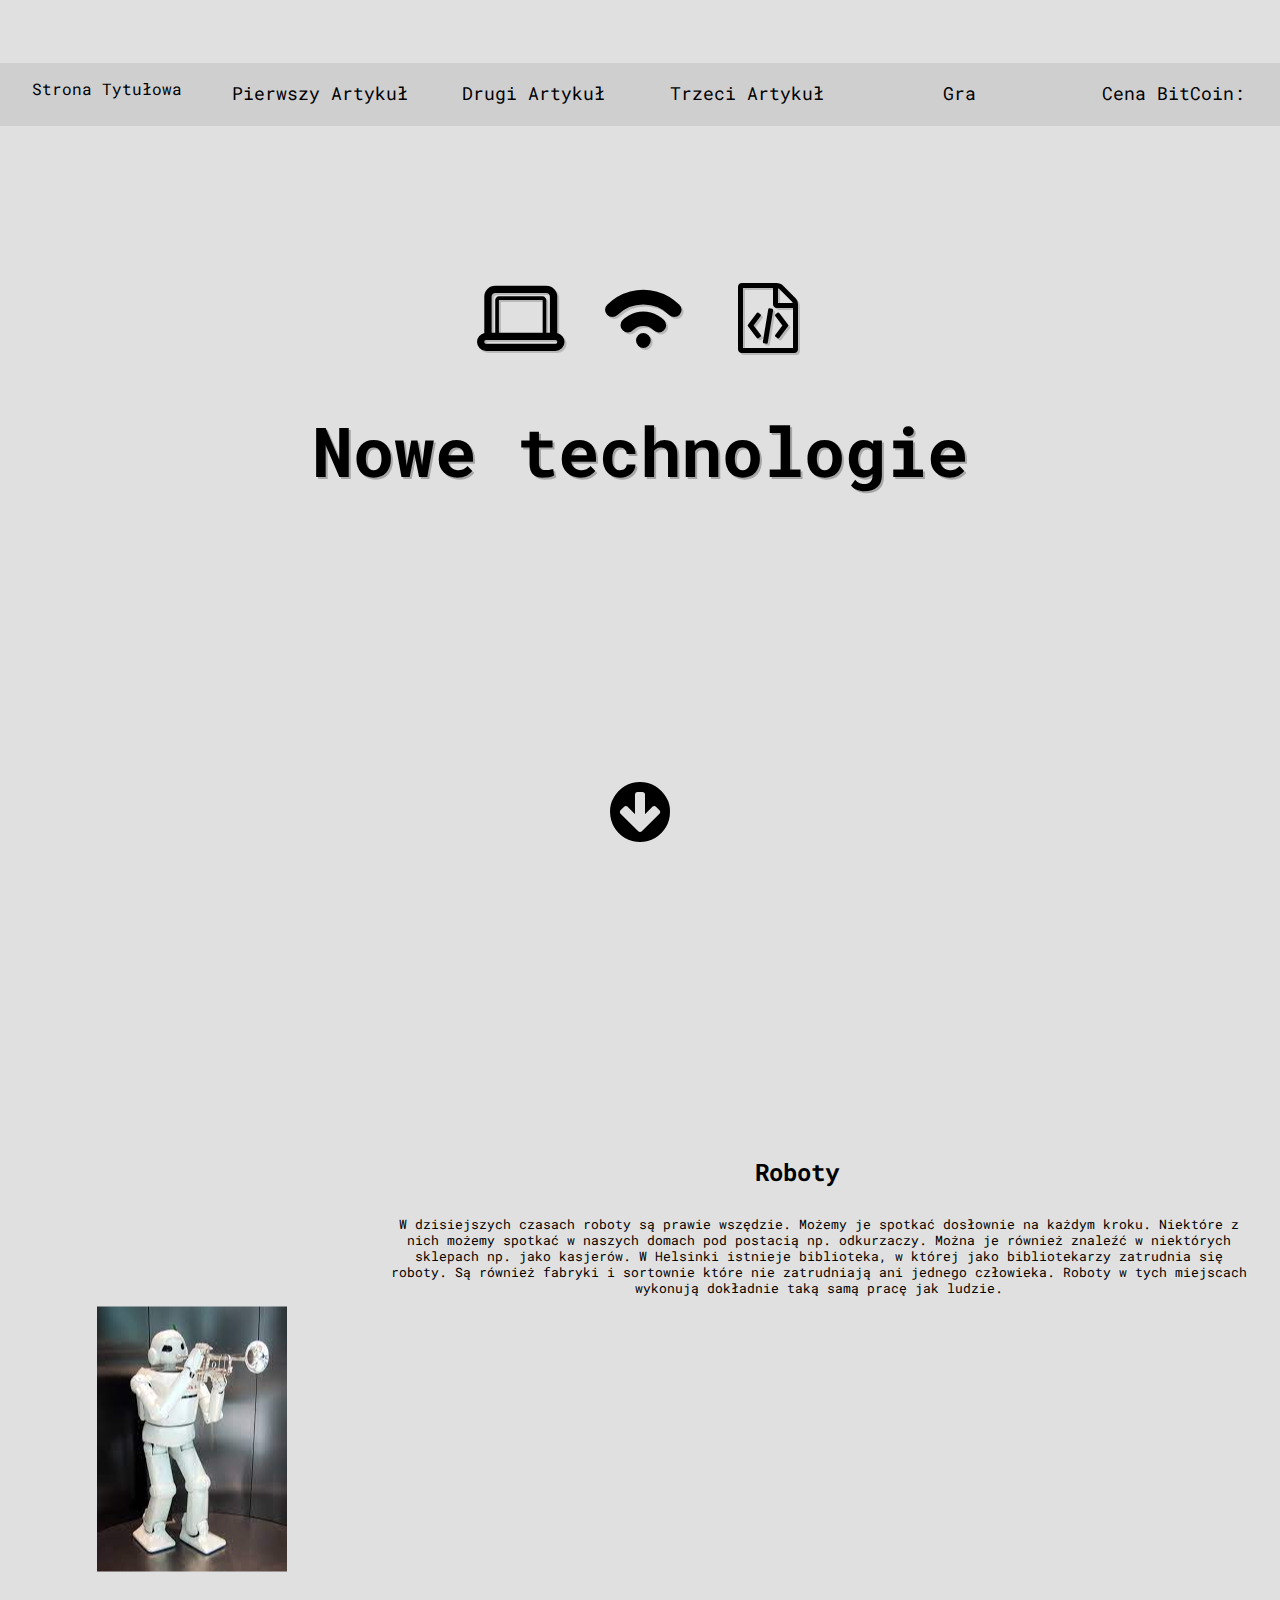
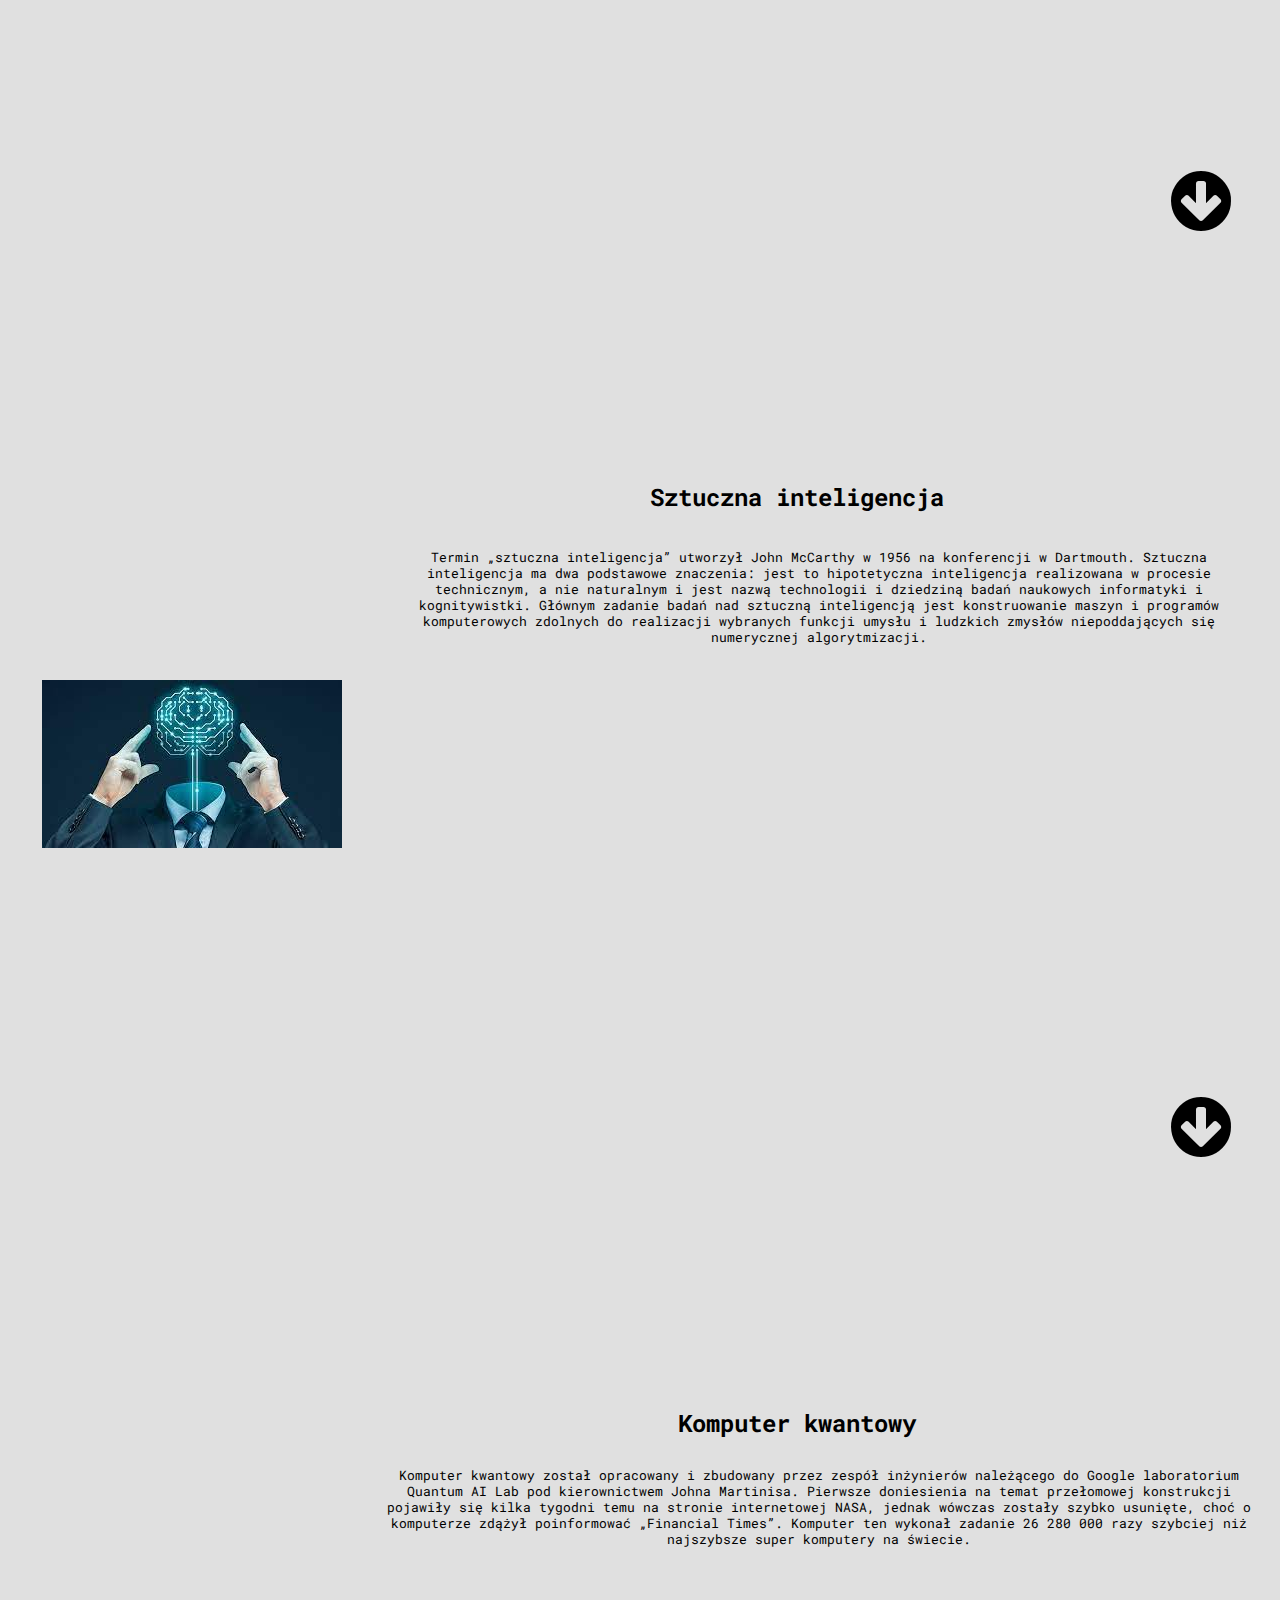
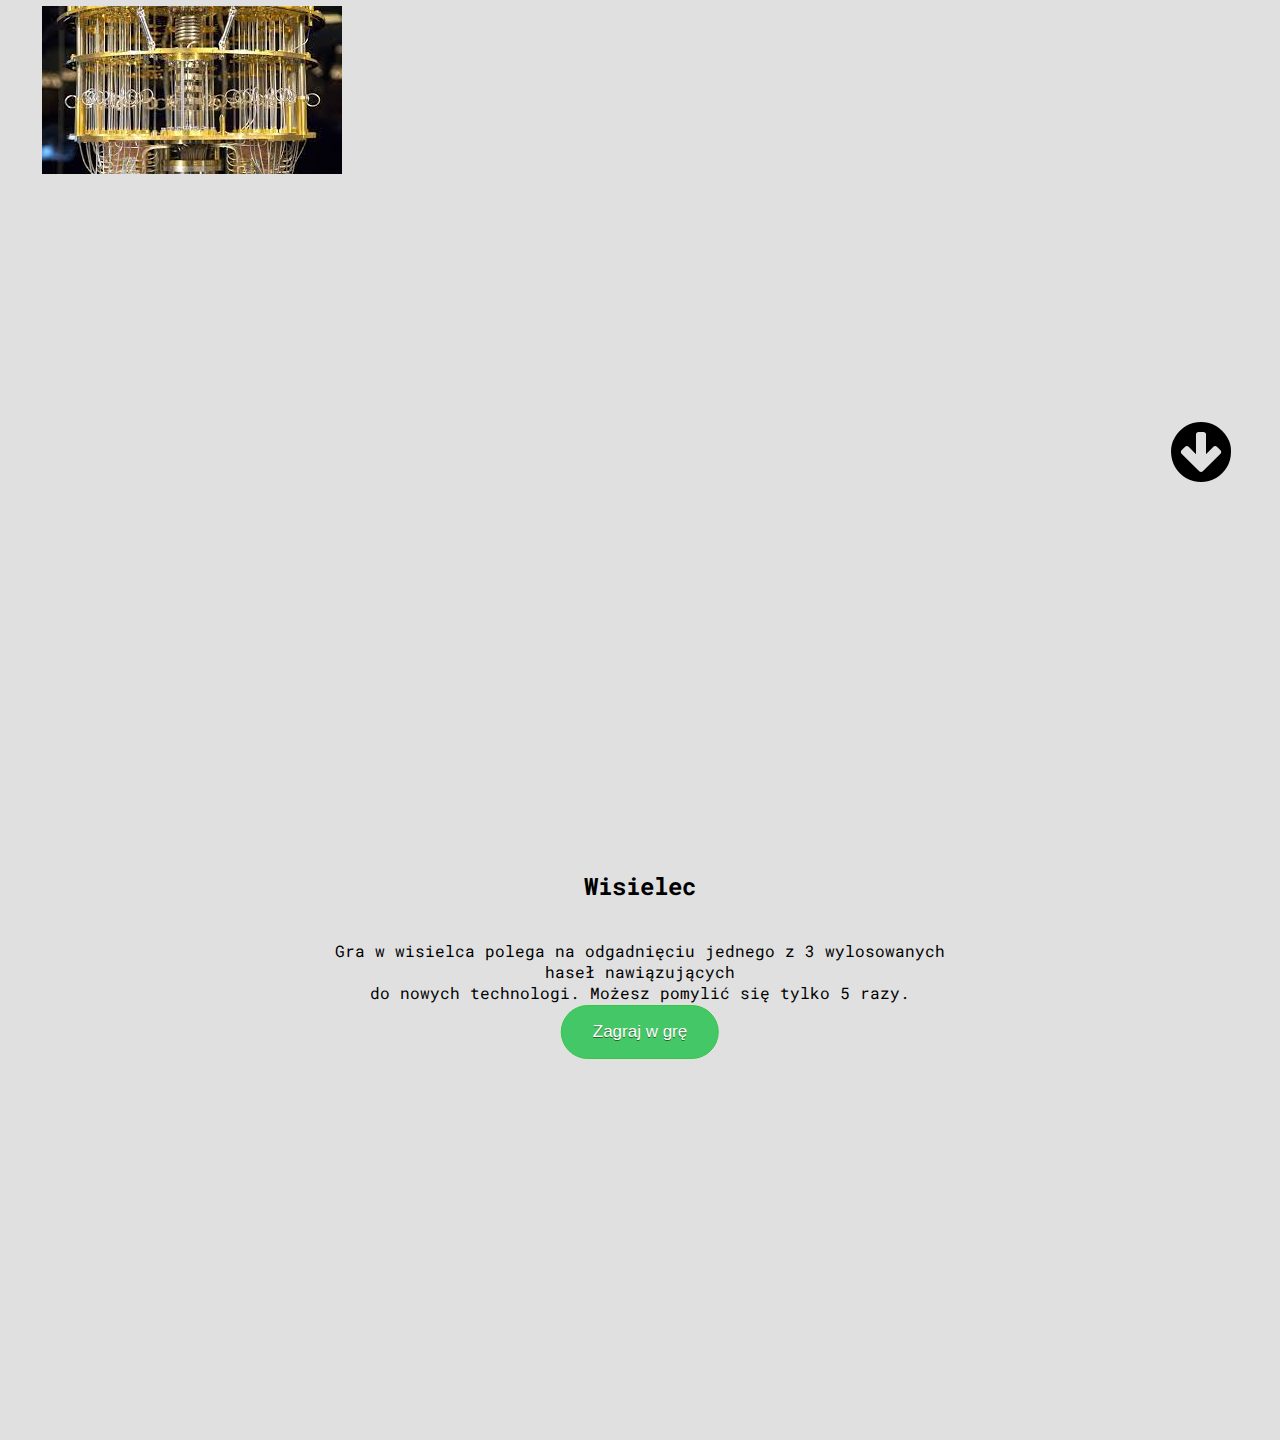
<file: index.html>
<!DOCTYPE html>
<html lang="pl">

<head>
	<meta charset="UTF-8">
	<meta http-equiv="X-UA-Compatible" content="IE=edge">
	<meta name="viewport" content="width=device-width, initial-scale=1.0">
	<link rel="stylesheet" href="css/mainStyle.css">
	<link rel="stylesheet" href="css/iconStyle.css">
	<link rel="stylesheet" href="css/fontello.css">
	<link rel="stylesheet" href="css/technologies.css">
	<link rel="preconnect" href="https://fonts.gstatic.com">
	<link rel="apple-touch-icon" sizes="180x180" href="favicon/apple-touch-icon.png">
	<link rel="icon" type="image/png" sizes="32x32" href="favicon/favicon-32x32.png">
	<link rel="icon" type="image/png" sizes="16x16" href="favicon/favicon-16x16.png">
	<link rel="manifest" href="favicon/site.webmanifest">
	<link
		href="https://fonts.googleapis.com/css2?family=Roboto+Mono:ital,wght@0,100;0,200;0,300;0,400;0,500;0,600;0,700;1,100;1,200;1,300;1,400;1,500;1,600;1,700&display=swap"
		rel="stylesheet">
	<script src="./script.js" defer></script>
	<title>Nowe technologie</title>
</head>

<body onload="goToTitlePage()">
	<div id="navBar">
		<div id="titlePageNav"><br>Strona Tytułowa</div>
		<div id="firstTechnologyNav"><br>Pierwszy Artykuł</div>
		<div id="secondTechnologyNav"><br>Drugi Artykuł</div>
		<div id="thirdTechnologyNav"><br>Trzeci Artykuł</div>
		<div id="gameNav"><br>Gra</div>
		<div id="bitcoinWorth"><br>Cena BitCoin: </div>
	</div>
	<section id="titleDiv">
		<h1 id="titleText">Nowe technologie</h1>
		<i class="icon-laptop" id="laptopIcon"></i>
		<i class="icon-wifi" id="wifiIcon"></i>
		<i class="icon-file-code" id="fileIcon"></i>
		<i class="icon-down-circled scrollButton" id='downCircledIcon'></i>
	</section>
	<section id="firstTechnology">
		<div id="firstPhoto">
			<img src="images/robot.jpg" id="firstTechnologyImg">
		</div>

		<div id="firstText">

			<h2 id="firstTechnologyH2">Roboty</h2>
			<p id="firstTechnologyP">W dzisiejszych czasach roboty są prawie wszędzie. Możemy je spotkać dosłownie na każdym kroku. Niektóre z nich możemy spotkać w naszych domach pod postacią np. odkurzaczy. Można je również znaleźć w niektórych sklepach np. jako kasjerów.  W Helsinki istnieje biblioteka, w której jako bibliotekarzy zatrudnia się roboty. Są również fabryki i sortownie które nie zatrudniają ani jednego człowieka. Roboty w tych miejscach wykonują dokładnie taką samą pracę jak ludzie.
			</p>
		</div>
		<i class="icon-down-circled scrollButton" id="firstScrollIcon"></i>
	</section>
	<section id="secondTechnology">
		<div id="firstPhoto">
			<img src="images/sztucznaInteligencja.jpg" id="firstTechnologyImg">
		</div>

		<div id="firstText">
			<h2 id="firstTechnologyH2">Sztuczna inteligencja</h2>
			<p id="firstTechnologyP">Termin „sztuczna inteligencja” utworzył John McCarthy w 1956 na konferencji w Dartmouth. Sztuczna inteligencja ma dwa podstawowe znaczenia: jest to hipotetyczna inteligencja realizowana w procesie technicznym, a nie naturalnym i jest nazwą technologii i dziedziną badań naukowych informatyki i kognitywistki. Głównym zadanie badań nad sztuczną inteligencją jest konstruowanie maszyn i programów komputerowych zdolnych do realizacji wybranych funkcji umysłu i ludzkich zmysłów niepoddających się numerycznej algorytmizacji. 
			</p>
		</div>
		<i class="icon-down-circled scrollButton" id="secondScrollIcon"></i>
	</section>
	<!-- third technology -->
	<section id="thirdTechnology">
		<div id="firstPhoto">
			<img src="images/komputerKwantowy.jpg" id="firstTechnologyImg">
		</div>

		<div id="firstText">
			<h2 id="firstTechnologyH2">Komputer kwantowy</h2>
			<p id="firstTechnologyP">Komputer kwantowy został opracowany i zbudowany przez zespół inżynierów należącego do Google laboratorium Quantum AI Lab pod kierownictwem Johna Martinisa. Pierwsze doniesienia na temat przełomowej konstrukcji pojawiły się kilka tygodni temu na stronie internetowej NASA, jednak wówczas zostały szybko usunięte, choć o komputerze zdążył poinformować „Financial Times”. Komputer ten wykonał zadanie 26 280 000 razy szybciej niż najszybsze super komputery na świecie.
			</p>
		</div>
		<i class="icon-down-circled scrollButton" id="thirdScrollIcon"></i>
	</section>
	<section id="gameContainer">
		<h2 id="gameTitle">Wisielec</h2>
		<div id="gameDescription">
		Gra w wisielca polega na odgadnięciu jednego z 3 wylosowanych haseł nawiązujących
		<br> do nowych technologi. Możesz pomylić się tylko 5 razy.
		</div>
		<br>
		<br>
		<a href="wisielec/index.html" class="myButton">Zagraj w grę</a>

	</section>
</body>

</html>
</file>
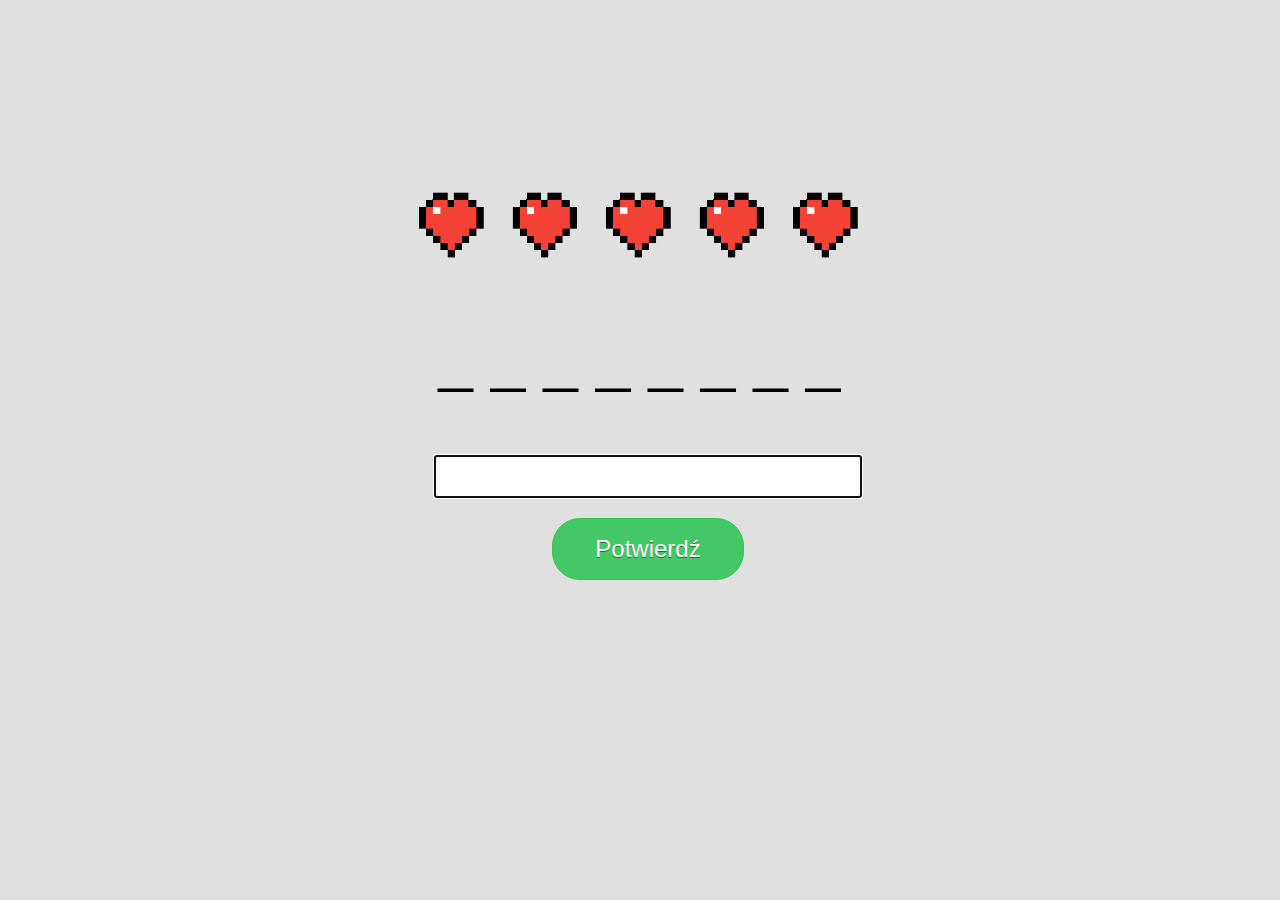
<file: wisielec/index.html>
<!DOCTYPE html>
<html lang="pl">
	<head>
		<meta charset="UTF-8" />
		<title>Wisielec</title>
		<link rel="stylesheet" href="index.css" />
		<link rel="apple-touch-icon" sizes="180x180" href="../favicon/apple-touch-icon.png">
		<link rel="icon" type="image/png" sizes="32x32" href="../favicon/favicon-32x32.png">
		<link rel="icon" type="image/png" sizes="16x16" href="../favicon/favicon-16x16.png">
		<link rel="manifest" href="../favicon/site.webmanifest">
	</head>
	<body onload="hidePassword()">
		<div id="container">
			<div id="password"></div>
			<br />
			<div id="inputArea">
				<input type="text" id="letter" autofocus />
				<input type="button" onclick="loadValue()" value="Potwierdź" class="myButton" />
			</div>
		</div>
		<div id="hearts">
			<img src="../images/minecraftHeart.png" id="firstHeart" />
			<img src="../images/minecraftHeart.png" id="secondHeart" />
			<img src="../images/minecraftHeart.png" id="thirdHeart" />
			<img src="../images/minecraftHeart.png" id="fourthHeart" />
			<img src="../images/minecraftHeart.png" id="fifthHeart" />
		</div>
		<div id="statusContainer">
			<h1 id="status"></h1>
		</div>
		<script src="index.js"></script>
	</body>
</html>
</file>
<file: css/mainStyle.css>
html{
	scroll-behavior: smooth;
}
::-webkit-scrollbar {
	display: none;
}
body{
	margin: 0;
	padding: 0;
	width: 100vw;
	box-sizing: border-box;
	background-color: #e0e0e0;
	font-family: 'Roboto Mono', monospace;
}
#navBar{
	display: flex;
	flex-wrap: nowrap;
	justify-content: space-around;
	align-items: center;
	background-color: #cfcfcf;
	width: 100vw;
	height: 7vh;
	position: sticky;
	top: 0;
	z-index: 2137;
}
#navBar div{
	height: 120%;
	width: 20vw;
	text-align: center;
}
#titleText{
	margin: 0;
  	position: absolute;
  	top: 50%;
  	transform: translateY(-50%);
	width: 100vw;
	text-align: center;
	font-size: 69px;
	text-shadow: 2px 2px #2b2b2b52;
}
@keyframes slideInFromLeft {
	0% {transform: translateX(-100%);}
	100% {transform: tr	anslateX(0);}
}
#titleDiv{
	background-color: #e0e0e0;
	width: 100vw;
	height: 100vh;
	animation: 1.3s ease-out 0s 1 slideInFromLeft;
}

#gameContainer{
	width: 100vw;
	height: 100vh;
}
.myButton {
	position: relative;
	background-color:#44c767;
	border-radius:28px;
	border:1px solid #36c744;
	display:inline-block;
	cursor:pointer;
	color:#ffffff;
	font-family:Arial;
	font-size:17px;
	padding:16px 31px;
	text-decoration:none;
	text-shadow:0px 1px 0px #2f6627;
	bottom: -50%;
	left: 50%;
	transform: translate(-50%, -50%);
}
.myButton:hover{
	transition-duration: 0.7s;
    font-size: 20px;
}
.myButton:active {
	position:relative;
	background-color:#44c767;
	border-radius:28px;
	border:1px solid #36c744;
	display:inline-block;
	cursor:pointer;
	color:#ffffff;
	font-family:Arial;
	font-size:17px;
	text-decoration:none;
	text-shadow:0px 1px 0px #2f6627;
	bottom: -50%;
	left: 50%;
	transform: translate(-50%, -50%);
} 
.myButton:visited{
	position: relative;
	background-color:#44c767;
	border-radius:28px;
	border:1px solid #36c744;
	display:inline-block;
	cursor:pointer;
	color:#ffffff;
	font-family:Arial;
	font-size:17px;
	padding:16px 31px;
	text-decoration:none;
	text-shadow:0px 1px 0px #2f6627;
	bottom: -50%;
	left: 50%;
	transform: translate(-50%, -50%);
}
#gameContainer{
	width: 100vw;
	height: 100vh;
}
#gameTitle{
	position: absolute;
	left: 50vw;
	top: 450vh;
	transform: translateX(-50%);
}
#gameDescription{
	text-align: center;
	position: absolute;
	left: 50vw;
	top: 460vh;
	transform: translateX(-50%);
}
#titlePageNav{
	font-size: 2vh;
}
#titlePageNav:hover{
	transition-duration: 0.7s;
    font-size: 1.8vh;
}
#firstTechnologyNav{
	font-size: 2vh;
}
#firstTechnologyNav:hover{
	transition-duration: 0.7s;
    font-size: 1.8vh;
}
#secondTechnologyNav{
	font-size: 2vh;
}
#secondTechnologyNav:hover{
	transition-duration: 0.7s;
    font-size: 1.8vh;
}
#thirdTechnologyNav{
	font-size: 2vh;
}
#thirdTechnologyNav:hover{
	transition-duration: 0.7s;
    font-size: 1.8vh;
}
#gameNav{
	font-size: 2vh;
}
#gameNav:hover{
	transition-duration: 0.7s;
    font-size: 1.8vh;
}
#bitcoinWorth{
	font-size: 2vh;
}
@media only screen and (max-width: 800px){
	#fileIcon{
		display: none;
	}
	#laptopIcon{
		display: none;
	}
	#wifiIcon{
		display: none;
	}
	#downCircledIcon{
		position: absolute;
		font-size: 70px;
		bottom: 5vh; 
		left: 50vw;
		transform: translateX(-50%);
		color: black;
		animation: circledIconAnimation 2.3s ease forwards;
	}
	#downCircledIcon:hover{
		transition-duration: 0.7s;
		font-size: 64px;
		text-shadow: 2px 2px #ff0000;
		color: black; 
	}
	#navBar{
		display: none;
	}
	#titleText{
		margin: 0;
		position: absolute;
		top: 50%;
		transform: translateY(-50%);
		width: 100vw;
		text-align: center;
		font-size: 50px;
		text-shadow: 2px 2px #2b2b2b52;
	}
	.myButton {
		position: relative;
		background-color:#44c767;
		border-radius:28px;
		border:1px solid #36c744;
		display:inline-block;
		cursor:pointer;
		color:#ffffff;
		font-family:Arial;
		font-size:17px;
		padding:16px 31px;
		text-decoration:none;
		text-shadow:0px 1px 0px #2f6627;
		bottom: -70%;
		left: 50%;
		transform: translate(-50%, -50%);
	}
	.myButton:hover{
		transition-duration: 0.7s;
		font-size: 20px;
	}
	.myButton:active {
		position:relative;
		background-color:#44c767;
		border-radius:28px;
		border:1px solid #36c744;
		display:inline-block;
		cursor:pointer;
		color:#ffffff;
		font-family:Arial;
		font-size:17px;
		text-decoration:none;
		text-shadow:0px 1px 0px #2f6627;
		bottom: -70%;
		left: 50%;
		transform: translate(-50%, -50%);
	} 
	.myButton:visited{
		position: relative;
		background-color:#44c767;
		border-radius:28px;
		border:1px solid #36c744;
		display:inline-block;
		cursor:pointer;
		color:#ffffff;
		font-family:Arial;
		font-size:17px;
		padding:16px 31px;
		text-decoration:none;
		text-shadow:0px 1px 0px #2f6627;
		bottom: -70%;
		left: 50%;
		transform: translate(-50%, -50%);
	}
	#gameTitle{
		position: absolute;
		left: 50vw;
		top: 605vh;
		transform: translateX(-50%);
	}
	#gameDescription{
		text-align: center;
		position: absolute;
		left: 50vw;
		top: 618vh;
		transform: translateX(-50%);
	}
}
/* @media only screen and (max-width: 700px){
	#fileIcon{
		display: none;
	}
	#laptopIcon{
		display: none;
	}
	#wifiIcon{
		display: none;
	}
	#downCircledIcon{
		position: absolute;
		font-size: 70px;
		bottom: 5vh; 
		left: 50vw;
		transform: translateX(-50%);
		color: black;
		animation: circledIconAnimation 2.3s ease forwards;
	}
	#downCircledIcon:hover{
		transition-duration: 0.7s;
		font-size: 64px;
		text-shadow: 2px 2px #ff0000;
		color: black; 
	}
} */
/* todo */
/* tam gdzie jest tekst paragraf
maksymalny width ma być 75ch a fajnie było gdyby 45ch większe zdjęcia na teflonie i zmienić przycisk w grze */
</file>
<file: css/iconStyle.css>
#fileIcon{
	font-size: 70px;
	animation-name: showFirstIcon;
	animation-duration: 4s;
	position: absolute;
	transform: translateX(-50%); 
	top: 30vh; left: 60vw;
	text-shadow: 2px 2px #63636352;
}
#laptopIcon{
	font-size: 70px;
	animation-name: showFirstIcon;
	animation-duration: 3s;
	position: absolute;
	transform: translateX(-50%); 
	top: 30vh; left: 40vw;
	text-shadow: 2px 2px #63636352;
}
#wifiIcon{
	font-size: 70px;
	animation-name: showThirdIcon;
	animation-duration: 3.7s;
	position: absolute;
	transform: translateX(-50%); 
	top: 30vh; left: 50vw;
	text-shadow: 2px 2px #63636352;
}
#downCircledIcon{
	position: absolute;
	font-size: 70px;
	bottom: 5vh; 
	left: 50vw;
	transform: translateX(-50%);
	color: black;
	animation: circledIconAnimation 2.3s ease forwards;
}
#downCircledIcon:hover{
	transition-duration: 0.7s;
    font-size: 64px;
	text-shadow: 2px 2px #ff0000;
	color: black; 
}
@keyframes showSecondIcon {
	0% {visibility: hidden}
	75%  {visibility: hidden; opacity: 0; transition: visibility 0s, opacity 0.5s linear;}
 	100% {visibility: visible;}
}
@keyframes showThirdIcon{
	0% {visibility: hidden}
	60%  {visibility: hidden; opacity: 0; transition: visibility 0s, opacity 0.5s linear;}
 	100% {visibility: visible;}
}
@keyframes showFirstIcon {
	0% {visibility: hidden}
	37%  {visibility: hidden; opacity: 0; transition: visibility 0s, opacity 0.5s linear;}
 	100% {visibility: visible;}
}
@keyframes circledIconAnimation {
	0% {bottom: -25vh; transform: translateX(-50%);}
	25% {bottom: -25vh; transform: translateX(-50%);}
	100% {transform: translateY(6vh), oppacity 0.5s; transform: translateX(-50%);}
}
</file>
<file: css/fontello.css>
@font-face {
  font-family: 'fontello';
  src: url('../font/fontello.eot?63374644');
  src: url('../font/fontello.eot?63374644#iefix') format('embedded-opentype'),
       url('../font/fontello.woff2?63374644') format('woff2'),
       url('../font/fontello.woff?63374644') format('woff'),
       url('../font/fontello.ttf?63374644') format('truetype'),
       url('../font/fontello.svg?63374644#fontello') format('svg');
  font-weight: normal;
  font-style: normal;
}
/* Chrome hack: SVG is rendered more smooth in Windozze. 100% magic, uncomment if you need it. */
/* Note, that will break hinting! In other OS-es font will be not as sharp as it could be */
/*
@media screen and (-webkit-min-device-pixel-ratio:0) {
  @font-face {
    font-family: 'fontello';
    src: url('../font/fontello.svg?63374644#fontello') format('svg');
  }
}
*/
 
 [class^="icon-"]:before, [class*=" icon-"]:before {
  font-family: "fontello";
  font-style: normal;
  font-weight: normal;
  speak: never;
 
  display: inline-block;
  text-decoration: inherit;
  width: 1em;
  margin-right: .2em;
  text-align: center;
  /* opacity: .8; */
 
  /* For safety - reset parent styles, that can break glyph codes*/
  font-variant: normal;
  text-transform: none;
 
  /* fix buttons height, for twitter bootstrap */
  line-height: 1em;
 
  /* Animation center compensation - margins should be symmetric */
  /* remove if not needed */
  margin-left: .2em;
 
  /* you can be more comfortable with increased icons size */
  /* font-size: 120%; */
 
  /* Font smoothing. That was taken from TWBS */
  -webkit-font-smoothing: antialiased;
  -moz-osx-font-smoothing: grayscale;
 
  /* Uncomment for 3D effect */
  /* text-shadow: 1px 1px 1px rgba(127, 127, 127, 0.3); */
}
 
.icon-laptop:before { content: '\e800'; } /* '' */
.icon-tablet:before { content: '\e801'; } /* '' */
.icon-wifi:before { content: '\e802'; } /* '' */
.icon-desktop:before { content: '\e803'; } /* '' */
.icon-terminal:before { content: '\e804'; } /* '' */
.icon-chrome:before { content: '\e841'; } /* '' */
.icon-github-circled:before { content: '\f09b'; } /* '' */
.icon-down-circled:before { content: '\f0ab'; } /* '' */
.icon-bug:before { content: '\f188'; } /* '' */
.icon-file-code:before { content: '\f1c9'; } /* '' */
</file>
<file: css/technologies.css>
#firstTechnology {
	width: 100vw;
	height: 100vh;
	background-color: #e0e0e0;
}
#secondTechnology {
	width: 100vw;
	height: 100vh;
	background-color: #e0e0e0;
}
#thirdTechnology {
	width: 100vw;
	height: 100vh;
	background-color: #e0e0e0;
}
/* ---------------------------------------------------------- */
/*                       first technology                     */
/* ---------------------------------------------------------- */
#firstPhoto {
	height: 100vh;
	width: 30vw;
	background-color: #e0e0e0;
	float: left;
}
#firstText {
	height: 100vh;
	width: auto;
	margin: 2vw;
	font-size: auto;
	background-color: #e0e0e0;
	text-align: center;
}
#firstTechnologyH2 {
	padding: 5vh;
	transform: translateY(100%);
	text-align: center;
}
#firstTechnologyP {
	position: relative;
	top: 5vh;
	font-size: 1vw;
	text-align: center;
	transform: translateY(50%);
}
#firstTechnologyImg {
	position: relative;
	left: 50%;
	top: 50%;
	transform: translate(-50%, -50%);
}
#firstScrollIcon {
	position: relative;
	font-size: 70px;
	right: -90%;
	bottom: 18vh;
}
#firstScrollIcon:hover {
	transition-duration: 0.7s;
	font-size: 64px;
	text-shadow: 2px 2px #ff0000;
	color: black;
}
/* ---------------------------------------------------------- */
/*                      second technology                     */
/* ---------------------------------------------------------- */
#secondScrollIcon {
	position: relative;
	font-size: 70px;
	right: -90%;
	bottom: 18vh;
}
#secondScrollIcon:hover {
	transition-duration: 0.7s;
	font-size: 64px;
	text-shadow: 2px 2px #ff0000;
	color: black;
}
/* ---------------------------------------------------------- */
/*                       third technology                     */
/* ---------------------------------------------------------- */
#thirdScrollIcon {
	position: relative;
	font-size: 70px;
	right: -90%;
	bottom: 18vh;
}
#thirdScrollIcon:hover {
	transition-duration: 0.7s;
	font-size: 64px;
	text-shadow: 2px 2px #ff0000;
	color: black;
}
@media only screen and (max-width: 800px) {
	#firstTechnology {
		width: 100vw;
		height: 160vh;
		background-color: #e0e0e0;
	}
	#secondTechnology {
		width: 100vw;
		height: 160vh;
		background-color: #e0e0e0;
	}
	#thirdTechnology {
		width: 100vw;
		height: 160vh;
		background-color: #e0e0e0;
	}
	body {
		overflow-y: visible;
		overflow-x: hidden;
	}
	#firstPhoto {
		position: absolute;
		left: 50vw;
		right: 50vh;
		transform: translateX(-50%);
		height: 100vh;
		width: 30vw;
		background-color: #e0e0e0;
	}
	#firstText {
		height: 100vh;
		width: auto;
		margin: 2vw;
		font-size: auto;
		background-color: #e0e0e0;
		text-align: center;
	}
	#firstTechnologyH2 {
		position: absolute;
		left: 50vw;
		transform: translateX(-50%);
		text-align: center;
	}
	#firstTechnologyP {
		position: relative;
		top: 60vh;
		font-size: 15px;
		margin: 2px;
		text-align: center;
		transform: translateY(50%);
	}
	#firstTechnologyImg {
		position: relative;
		left: 50%;
		top: 50%;
		transform: translate(-50%, -50%);
	}
	#firstScrollIcon {
		visibility: hidden;
	}
	#secondScrollIcon {
		visibility: hidden;
	}
	#thirdScrollIcon {
		visibility: hidden;
	}
}
</file>
<file: wisielec/index.css>
body {
	background-color: #e0e0e0;
}
#password {
	background-color: #e0e0e0;
	width: 100vw;
	height: 13vh;
	text-align: center;
	font-size: 70px;
}
#inputArea {
	display: flex;
	flex-wrap: nowrap;
	flex-direction: column;
	align-items: center;
}
#container {
	position: absolute;
	top: 50%;
	width: 100vw;
	height: auto;
	transform: translateY(-50%);
}
#hearts {
	position: absolute;
	top: 20vh;
	left: 50vw;
	transform: translateX(-50%);
}
#firstHeart {
	width: 7vw;
	visibility: visible;
}
#statusContainer {
	position: absolute;
	top: 20vh;
	left: 50vw;
	transform: translateX(-50%);
}
#secondHeart {
	width: 7vw;
}
#thirdHeart {
	width: 7vw;
}
#fourthHeart {
	width: 7vw;
}
#fifthHeart {
	width: 7vw;
}
#letter {
	font-size: 2rem;
	text-align: center;
	max-width: 40vw;
}
#button {
	font-size: 2rem;
	display: block;
	float: left;
}

.myButton {
	background-color: #44c767;
	border-radius: 28px;
	border: 1px solid #36c744;
	cursor: pointer;
	color: #ffffff;
	font-family: Arial;
	font-size: 1.5em;
	margin-top: 20px;
	padding: 16px 31px;
	text-decoration: none;
	text-shadow: 0px 1px 0px #2f6627;
	max-width: 30vw;
	min-width: 15vw;
	text-align: center;
}
.myButton:hover {
	transition-duration: 0.2s;
	background-color: #2ec556;
}
@media only screen and (max-width: 800px) {
	#inputArea {
		position: absolute;
		right: 50vw;
		top: 40vh;
		transform: translateX(50%);
	}
    .myButton {
        background-color: #44c767;
        border-radius: 28px;
        border: 1px solid #36c744;
        cursor: pointer;
        color: #ffffff;
        font-family: Arial;
        font-size: 1.1em;
        margin-top: 20px;
        padding: 16px 31px;
        text-decoration: none;
        text-shadow: 0px 1px 0px #2f6627;
        max-width: 30vw;
        min-width: 15vw;
        text-align: center;
    }
}
</file>
